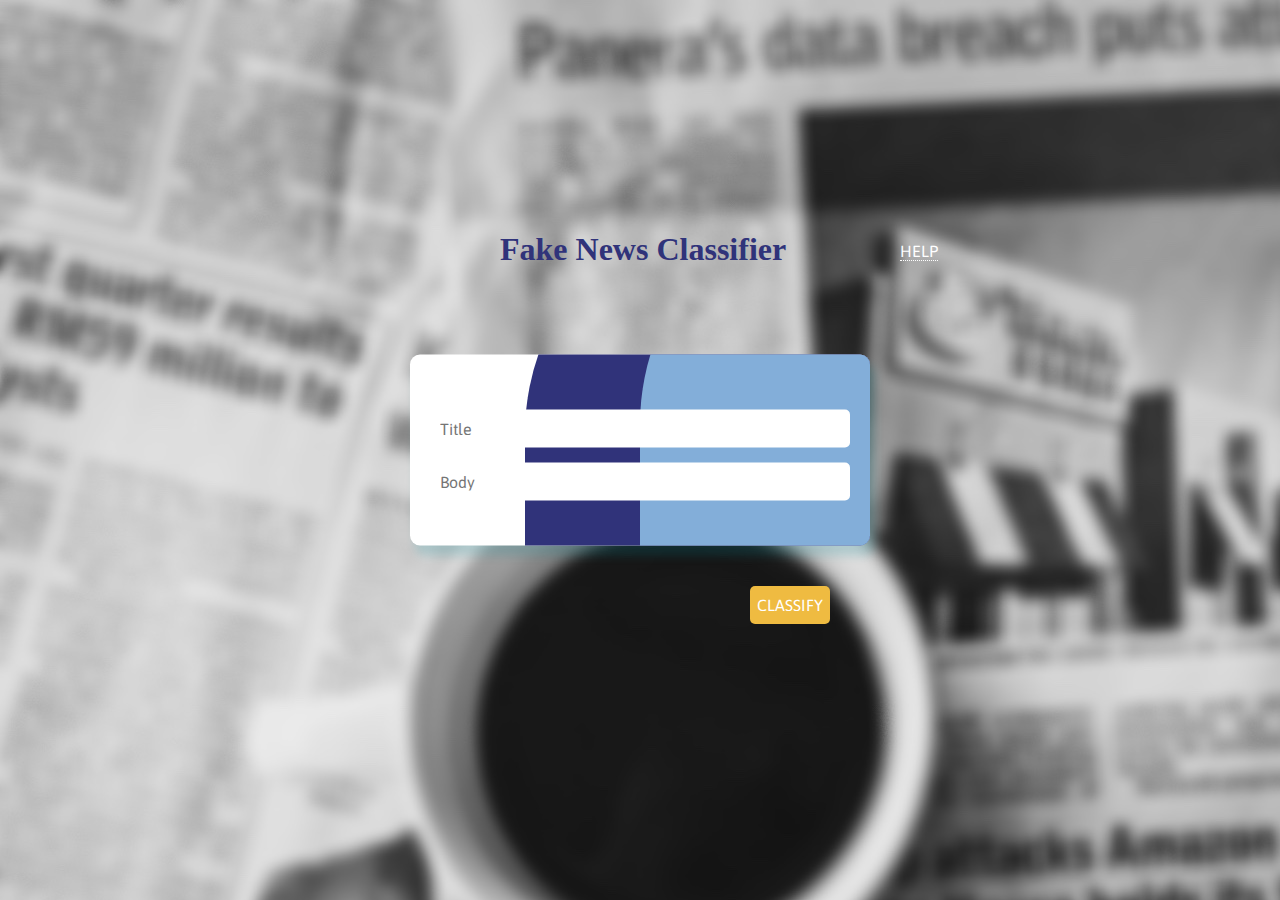
<file: index.html>
<!DOCTYPE html>
<html lang="en" >

<head>
  <meta charset="UTF-8">
  <!-- Global site tag (gtag.js) - Google Analytics -->
<script async src="https://www.googletagmanager.com/gtag/js?id=UA-143109906-1"></script>
<script>
  window.dataLayer = window.dataLayer || [];
  function gtag(){dataLayer.push(arguments);}
  gtag('js', new Date());

  gtag('config', 'UA-143109906-1');
</script>
  <title>Fake News Classifier</title>
  <link href="https://fonts.googleapis.com/css?family=Asap" rel="stylesheet">

      <link rel="stylesheet" href="./style.css">
      <script>

          function objectifyForm(formArray) {//serialize data function
            var returnArray = {};
            for (var i = 0; i < formArray.length; i++){
                returnArray[formArray[i]['name']] = formArray[i]['value'];
            }
            return returnArray;
            }

          window.onload = function(){
              document.getElementById('button').onclick = function fun(){

                  var out = objectifyForm(myForm)
                  var url = "https://frozen-ocean-15723.herokuapp.com/";

                  fetch(url, {
                      method: 'POST', // or 'PUT'
                      body: JSON.stringify(out), // data can be `string` or {object}!
                      headers:{
                          'Content-Type': 'application/json'
                      }
                  }).then(res => res.json())
                  .then(response => window.alert(JSON.stringify(response)))
                  .catch(error => console.log('Error:', error))



              }
          }

      </script>

</head>

<body>
<h1>Fake News Classifier</h1>
 <form class="login" id="myForm">
  <input type="text" placeholder="Title" name="Title">
  <input type="text" placeholder="Body" name="Content" title = "Remember to paste the body of the article and not a URL">
</form>
<button id="button" onclick="fun();">Classify</button>
<div class="tooltip">HELP
  <span class="tooltiptext">Copy and paste the title and body (not URL) of a news article. This tool will return whether it thinks the article is real or fake news.</span>
</div>
</body>

</html>
</file>
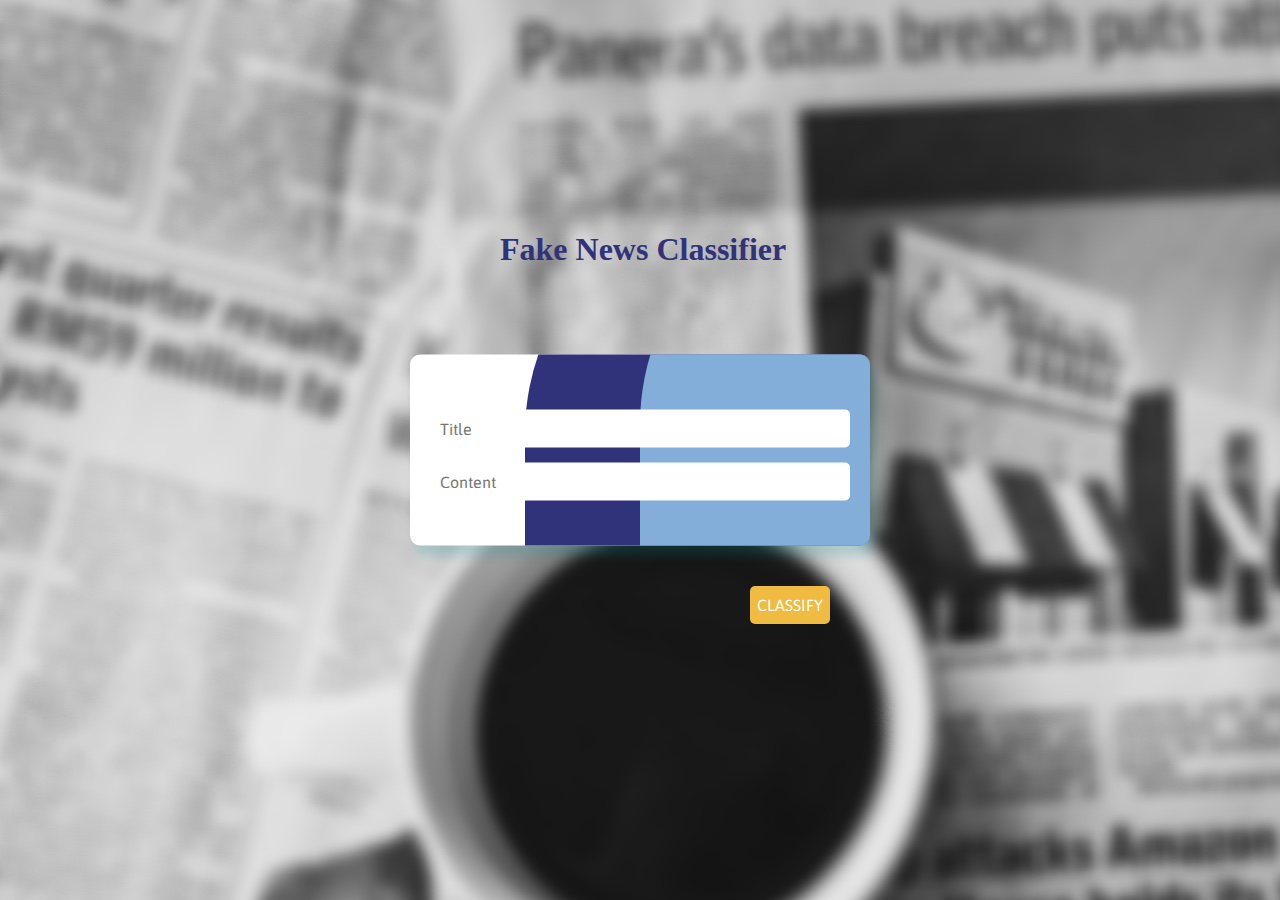
<file: website.html>
<!DOCTYPE html>
<html lang="en" >

<head>
  <meta charset="UTF-8">
  <title>Fake News Classifier</title>
  <link href="https://fonts.googleapis.com/css?family=Asap" rel="stylesheet">

      <link rel="stylesheet" href="./style.css">
      <script>

          function objectifyForm(formArray) {//serialize data function
            var returnArray = {};
            for (var i = 0; i < formArray.length; i++){
                returnArray[formArray[i]['name']] = formArray[i]['value'];
            }
            return returnArray;
            }

          window.onload = function(){
              document.getElementById('button').onclick = function fun(){

                  var out = objectifyForm(myForm)
                  var url = "https://frozen-ocean-15723.herokuapp.com/";

                  fetch(url, {
                      method: 'POST', // or 'PUT'
                      body: JSON.stringify(out), // data can be `string` or {object}!
                      headers:{
                          'Content-Type': 'application/json'
                      }
                  }).then(res => res.json())
                  .then(response => window.alert(JSON.stringify(response)))
                  .catch(error => console.log('Error:', error))



              }
          }

      </script>

</head>

<body>
<h1>Fake News Classifier</h1>
 <form class="login" id="myForm">
  <input type="text" placeholder="Title" name="Title">
  <input type="text" placeholder="Content" name="Content">
</form>
<button id="button" onclick="fun();">Classify</button>
</body>

</html>
</file>
<file: style.css>
body {
  background-image: url("background_best.jpg");
  font-family: "Asap", sans-serif;
}

h1 {
  font-family: "Times New Roman", sans-serif;
  color: #30337A;
  position: absolute;
  left: 500px;
  top: 210px;
}

.login {
  overflow: hidden;
  background-color: white;
  padding: 40px 30px 30px 30px;
  border-radius: 10px;
  position: absolute;
  top: 50%;
  left: 50%;
  width: 400px;
  -webkit-transform: translate(-50%, -50%);
  -moz-transform: translate(-50%, -50%);
  -ms-transform: translate(-50%, -50%);
  -o-transform: translate(-50%, -50%);
  transform: translate(-50%, -50%);
  -webkit-transition: -webkit-transform 300ms, box-shadow 300ms;
  -moz-transition: -moz-transform 300ms, box-shadow 300ms;
  transition: transform 300ms, box-shadow 300ms;
  box-shadow: 5px 10px 10px rgba(2, 128, 144, 0.2);
}
.login::before, .login::after {
  content: '';
  position: absolute;
  width: 600px;
  height: 600px;
  border-top-left-radius: 40%;
  border-top-right-radius: 45%;
  border-bottom-left-radius: 35%;
  border-bottom-right-radius: 40%;
  z-index: -1;
}
.login::before {
  left: 25%;
  bottom: -130%;
  background-color: #30337A;
  -webkit-animation: wawes 6s infinite linear;
  -moz-animation: wawes 6s infinite linear;
  animation: wawes 6s infinite linear;
}
.login::after {
  left: 50%;
  bottom: -125%;
  background-color: #83AED9;
  -webkit-animation: wawes 7s infinite;
  -moz-animation: wawes 7s infinite;
  animation: wawes 7s infinite;
}
.login > input {
  font-family: "Asap", sans-serif;
  display: block;
  border-radius: 5px;
  font-size: 16px;
  background: white;
  width: 100%;
  border: 0;
  padding: 10px 10px;
  margin: 15px -10px;
}
button {
  font-family: "Asap", sans-serif;
  cursor: pointer;
  color: #fff;
  font-size: 16px;
  text-transform: uppercase;
  width: 80px;
  border: 0;
  padding: 10px 0;
  margin-top: 10px;
  margin-left: -5px;
  border-radius: 5px;
  background-color: #EFBB41;
  -webkit-transition: background-color 300ms;
  -moz-transition: background-color 300ms;
  transition: background-color 300ms;
  position: absolute;
  top: 64%;
  left: 59%;
}
button:hover {
  background-color: #30337A;
}

@-webkit-keyframes wawes {
  from {
    -webkit-transform: rotate(0);
  }
  to {
    -webkit-transform: rotate(360deg);
  }
}
@-moz-keyframes wawes {
  from {
    -moz-transform: rotate(0);
  }
  to {
    -moz-transform: rotate(360deg);
  }
}
@keyframes wawes {
  from {
    -webkit-transform: rotate(0);
    -moz-transform: rotate(0);
    -ms-transform: rotate(0);
    -o-transform: rotate(0);
    transform: rotate(0);
  }
  to {
    -webkit-transform: rotate(360deg);
    -moz-transform: rotate(360deg);
    -ms-transform: rotate(360deg);
    -o-transform: rotate(360deg);
    transform: rotate(360deg);
  }
}
a {
  text-decoration: none;
  color: rgba(255, 255, 255, 0.6);
  position: absolute;
  right: 10px;
  bottom: 10px;
  font-size: 12px;
}

.tooltip {
  position: absolute;
  left: 900px;
  top: 242px;
  display: inline-block;
  border-bottom: 1px dotted #fff;
  color: #fff;
}

.tooltip .tooltiptext {
  visibility: hidden;
  width: 120px;
  background-color: #555;
  color: #fff;
  text-align: center;
  border-radius: 6px;
  padding: 5px 0;
  position: absolute;
  z-index: 1;
  bottom: 125%;
  left: 50%;
  margin-left: -60px;
  opacity: 0;
  transition: opacity 0.3s;
}

.tooltip .tooltiptext::after {
  content: "";
  position: absolute;
  top: 100%;
  left: 50%;
  margin-left: 10px;
  border-width: 5px;
  border-style: solid;
  border-color: #555 transparent transparent transparent;
}

.tooltip:hover .tooltiptext {
  visibility: visible;
  opacity: 1;
}
</file>
